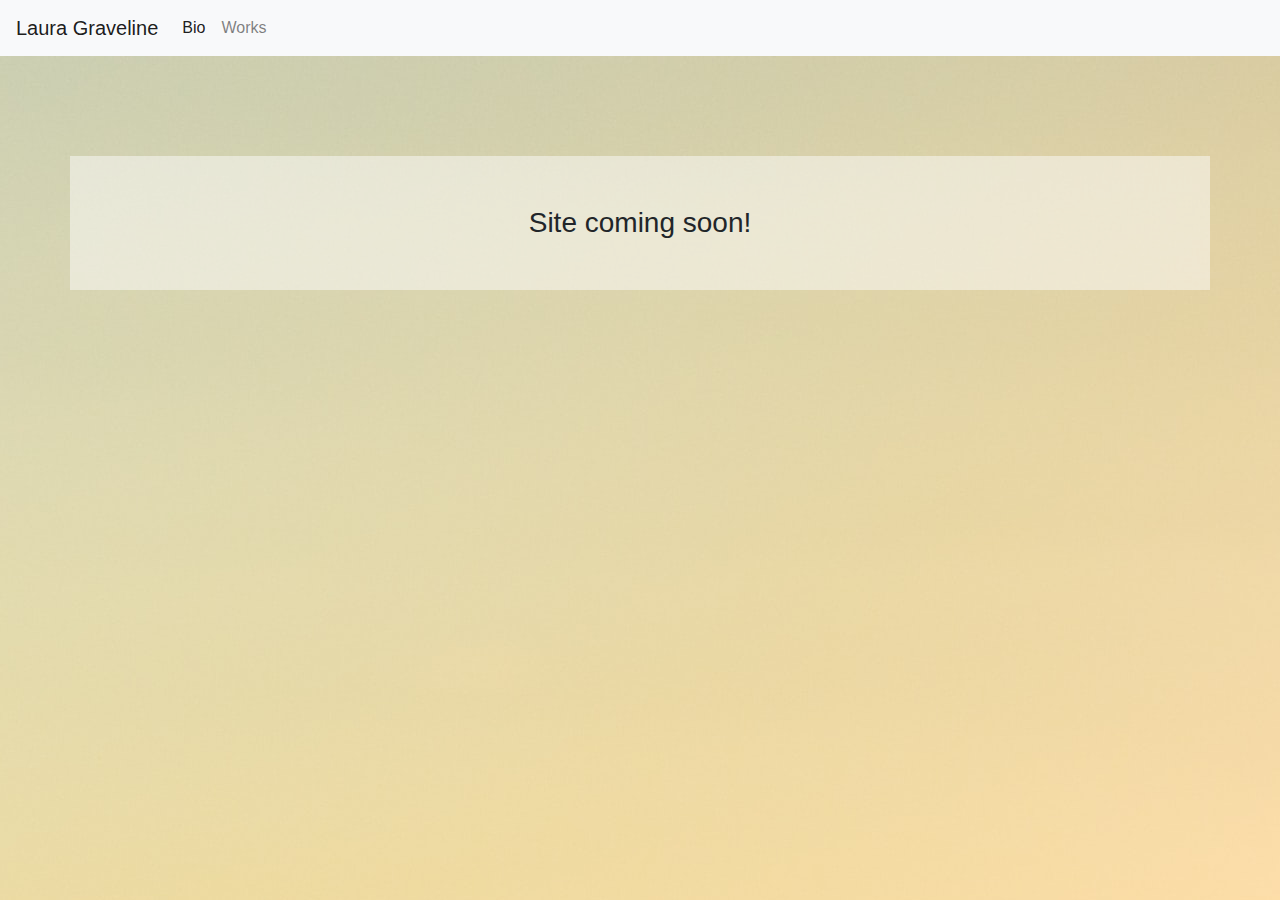
<file: index.html>
<!DOCTYPE html>
<html lang="en">
<head>
    <meta charset="UTF-8">
    <meta name="viewport" content="width=device-width, initial-scale=1.0">
    <meta http-equiv="X-UA-Compatible" content="ie=edge">
    <link rel="stylesheet" href="https://stackpath.bootstrapcdn.com/bootstrap/4.4.1/css/bootstrap.min.css" integrity="sha384-Vkoo8x4CGsO3+Hhxv8T/Q5PaXtkKtu6ug5TOeNV6gBiFeWPGFN9MuhOf23Q9Ifjh" crossorigin="anonymous">
    <link rel="stylesheet" href="static/css/styles.css">
    <script src="https://d3js.org/d3.v5.min.js"></script>
    <title>Home</title>
</head>
<body>

  <nav class="navbar navbar-expand-lg navbar-light bg-light">
    <a class="navbar-brand" href="index.html">Laura Graveline</a>
    <button class="navbar-toggler" type="button" data-toggle="collapse" data-target="#navbarNav" aria-controls="navbarNav" aria-expanded="false" aria-label="Toggle navigation">
      <span class="navbar-toggler-icon"></span>
    </button>
    <div class="collapse navbar-collapse" id="navbarNav">
      <ul class="navbar-nav">
        <li class="nav-item active">
          <a class="nav-link" href="about.html">Bio <span class="sr-only">(current)</span></a>
        </li>
        <li class="nav-item">
          <a class="nav-link" href="#">Works</a>
        </li>
      </ul>
    </div>
  </nav>
<!-- <img src='../static/css/laura2.jpg' class='author_pic'> -->
  <!-- <span class='black-bar'><img src='../static/css/insta.png' class='icon'></span> -->
<div class='container'>
  <div class='row'>
    <div class='col-md-12'>
    <h3>Site coming soon!</h3>
  </div>
  </div>
</div>
  
  <script src="https://code.jquery.com/jquery-3.2.1.slim.min.js" integrity="sha384-KJ3o2DKtIkvYIK3UENzmM7KCkRr/rE9/Qpg6aAZGJwFDMVNA/GpGFF93hXpG5KkN" crossorigin="anonymous"></script>
<script src="https://cdnjs.cloudflare.com/ajax/libs/popper.js/1.12.9/umd/popper.min.js" integrity="sha384-ApNbgh9B+Y1QKtv3Rn7W3mgPxhU9K/ScQsAP7hUibX39j7fakFPskvXusvfa0b4Q" crossorigin="anonymous"></script>
<script src="https://maxcdn.bootstrapcdn.com/bootstrap/4.0.0/js/bootstrap.min.js" integrity="sha384-JZR6Spejh4U02d8jOt6vLEHfe/JQGiRRSQQxSfFWpi1MquVdAyjUar5+76PVCmYl" crossorigin="anonymous"></script>
</body>
</html>
</file>
<file: static/css/styles.css>
body {
    background-image: url("sunflower.jpg");
    height: 500px;
    background-position: center top;
}

.author_pic {
    width: 50%;
    height:auto;
    margin-top: 100px;
    margin-right: auto;
    margin-left: auto;
    margin-bottom: 100px;
    opacity: 1.0;
}
.text {
    opacity:1;
}

.container{
    /* background-color: whitesmoke; */
    /* opacity: .76; */
    background-color:rgba(252, 252, 252, 0.5);
    width: 100%;
    margin-top:100px;
}
.black-bar {
    background-color: #434544;
    width:100%;
    position: fixed !important;
    bottom: 0;
    left: 0;

}
.icon {
    height:50px;
    width: auto;
    margin: 10px;
    margin-right:-5000px;
}
h3 {
    margin: 50px;
    text-align: center;
}
/* .spanner {
    width: 100%;
    height: 100px;
}

.d-block {
    height:1000px;
    width: auto;
} */
</file>
